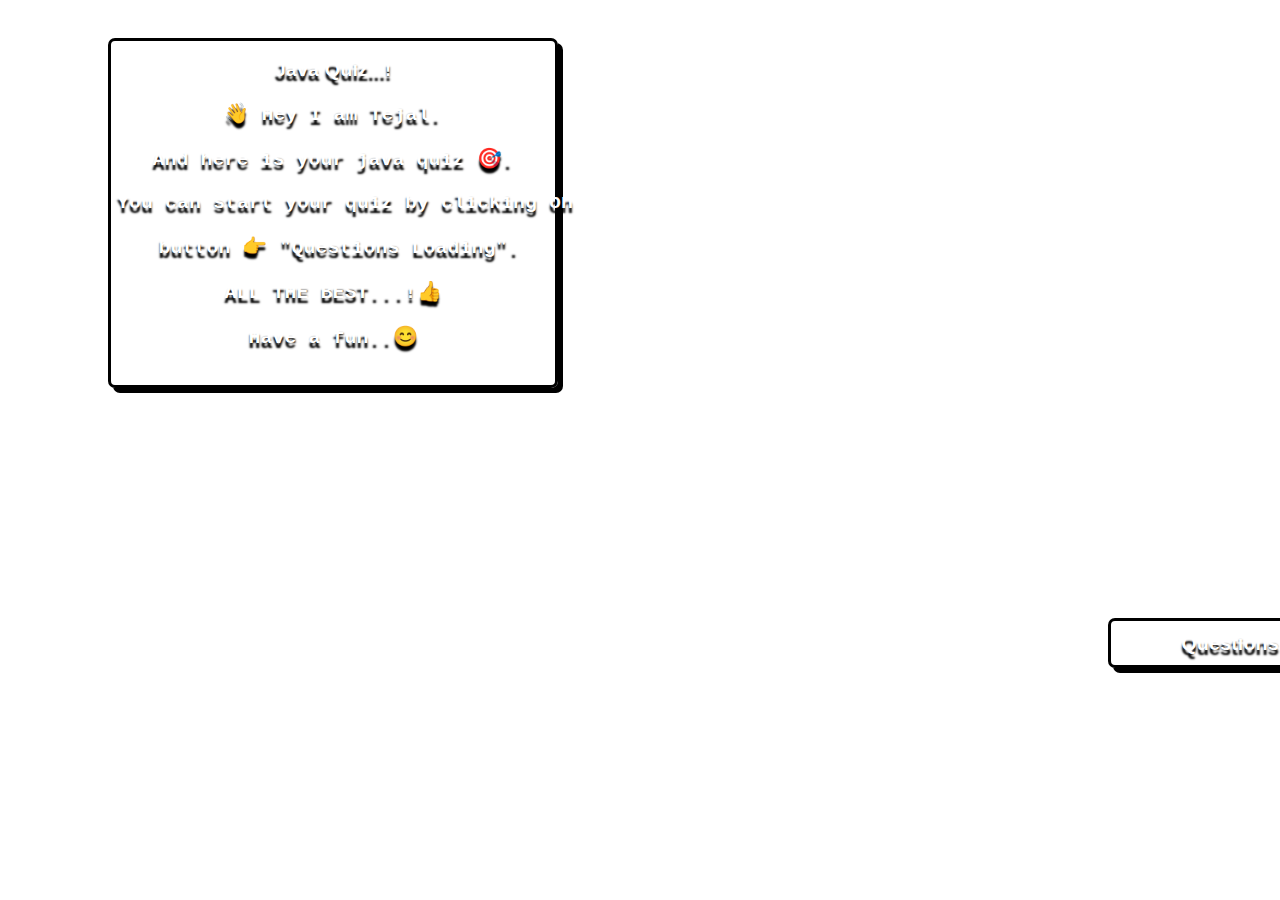
<file: index.html>
<!DOCTYPE html>
<html>
<head>
	<meta charset="utf-8">
	<meta name="viewport" content="width=device-width, initial-scale=1">
	<title>Online Quiz</title>
	<link rel="stylesheet" type="text/css" href="home.css">
</head>
<body class="mdiv">
	<button id="quiz">Java Quiz...!<pre>&#128075; Hey I am Tejal.</pre><pre>And here is your java quiz &#127919;.</pre><pre>You can start your quiz by clicking on </pre><pre> button &#128073; "Questions Loading".</pre><pre>ALL THE BEST...!&#128077;</pre><pre>Have a fun..&#128522;</pre></button>
	<br>
    <a href="home.html"><button id="start">Questions Loading &#10132;</button></a>
</body>
</html>
</file>
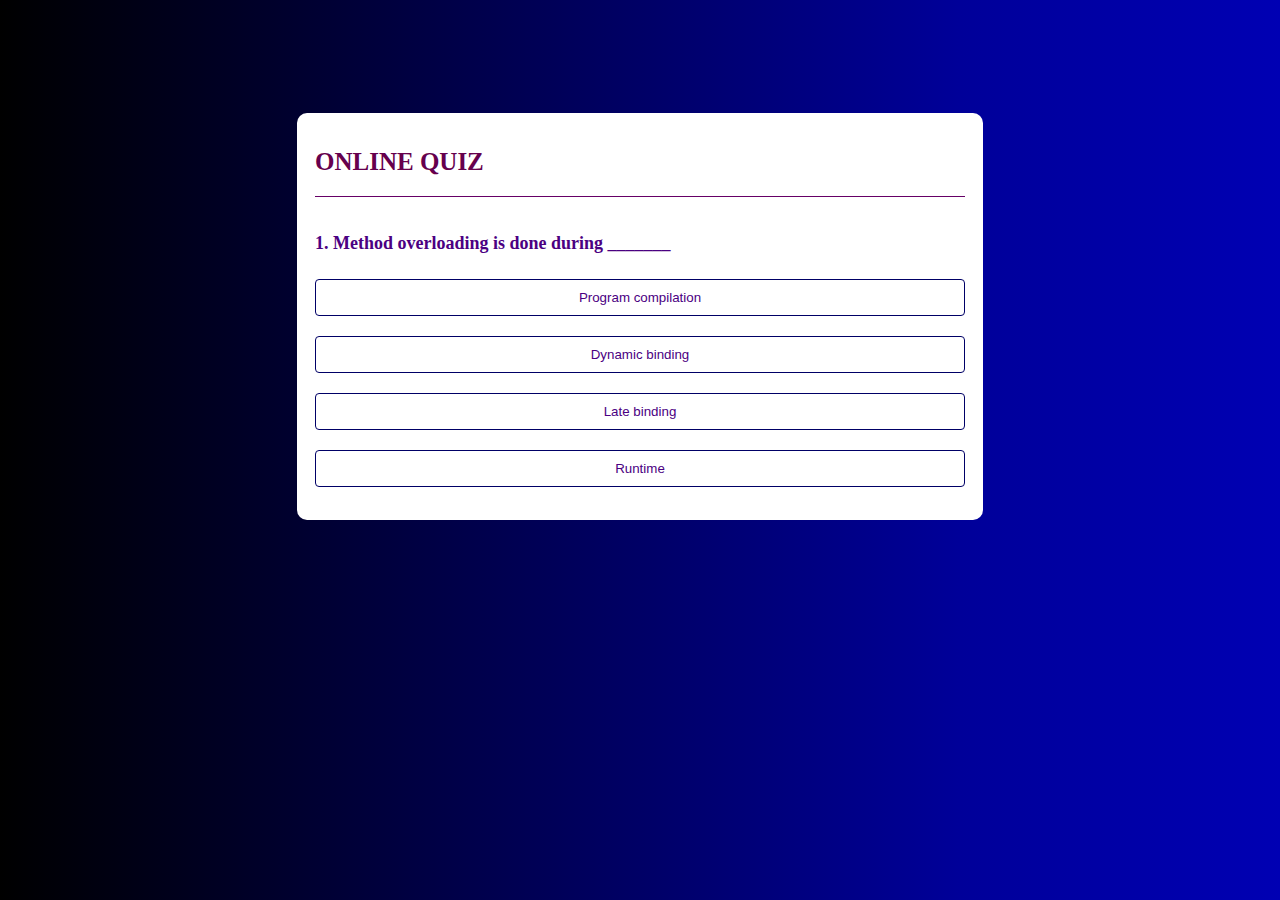
<file: home.html>
<!DOCTYPE html>
<html>
<head>
	<meta charset="utf-8">
	<meta name="viewport" content="width=device-width, initial-scale=1">
	<link rel="stylesheet" type="text/css" href="style.css">
	<title>ONLINE QUIZ</title>
</head>
<body>
	<div class="mdiv"></div>
	<div class="quiz">
		<h1>ONLINE QUIZ</h1>
        <div class="quiz1">
        	<h2 id="question">Here are questions</h2>
        	<div id="ans-but">
        		<button class="btn">Answer 1</button>
        		<button class="btn">Answer 2</button>
        		<button class="btn">Answer 3</button>
        		<button class="btn">Answer 4</button>
        	</div>
        	<button id="next">Next</button>
        </div>
    </div>
    <script type="text/javascript" src="script.js"></script>
</body>
</html>
</file>
<file: home.css>
body{
	background-image: url("https://media.proprofs.com/images/QM/user_images/2503852/New%20Project%20(59)(79).jpg");
	background-repeat: no-repeat;
	background-size: cover;
	background-attachment: fixed;
}

#quiz{
	width: 450px;
	height: 350px;
	margin-top: 30px;
	margin-left: 100px;
	background-color: transparent;
	color: white;
	cursor: pointer;
	border: 3px solid black;
	box-shadow: 5px 5px black;
	border-radius: 7px;
	font-size: 20px;
	font-weight: bolder;
	transition-duration: 1s;
	text-shadow: 0px 5px 2px black;
}

#quiz:hover{
	border-radius: 10px;
	background-color: transparent;
	color: black;
	transform: scale(1.1);
	text-shadow: none;
}


#start{
	width: 350px;
	height: 50px;
	margin-left: 1100px;
	margin-top: 230px;
	background-color: transparent;
	color: white;
	cursor: pointer;
	border: 3px solid black;
	border-radius: 7px;
	box-shadow: 5px 5px black;
	font-size: 20px;
	font-weight: bolder;
	transition-duration: 1s;
	text-shadow: 0px 5px 2px black;
}

#start:hover{
	border-radius: 10px;
	background-color: transparent;
	color: black;
	transform: scale(1.1);
	text-shadow: none;
}
</file>
<file: style.css>
body{
	background-image: linear-gradient(to right, #000000
, #000033, #000066, #000099, #0000b3);
}
.quiz{
	background: white;
	margin-top: 20px;
	width: 90%;
	max-width: 650px;
	margin: 55px auto 0;
	border-radius: 10px;
	padding: 18px;
}
.quiz h1{
	font-size: 25px;
	color: #66004d;
	font-weight: 600;
	border-bottom: 1px solid #660066;
	padding-bottom: 20px;
}
.quiz1{
	padding: 5px 0;
}
.quiz1 h2{
	font-size: 18px;
	color: indigo;
	font-weight: 600;
}
.btn{
	background: transparent;
	color: indigo;
	font-weight: 500;
	width: 100%;
	border: 1px solid #000066;
	padding: 10px;
	margin: 10px 0;
	text-align: left0;
	border-radius: 4px;
	cursor: pointer;
	transition: all 0.3s;
}
.btn:hover:not([disabled]){
	background: #003366;
	color: white;
}
.btn:disabled{
	cursor: no-drop;
}
.mdiv{height: 50px;
	width: 50px;
	background-image: url('https://media.tenor.com/lcuvD0zkFNMAAAAM/question-mark.gif');
	position: relative;
	background-size: cover;
	top: 20px;
	left: 20px;
	border-radius: 20px;
	animation-name: tejal;
	animation-duration: 40s;
	animation-timing-function: ease-in-out;
	animation-iteration-count: infinite;
	}
@keyframes tejal{
	25%{
		top: 20px;
		left: 1400px;
	}
    50%{
        top: 650px;
        left: 1400px;
       }
	75%{
		top: 650px;
		left: 20px;
	}
	100%{
		top: 20px;
		left: 20px;
	}
}

#next{
	background-color: #000033;
	color: white;
	font-weight: 500;
	width: 120px;
	height: 40px;
	border-radius: 4px;
	margin: 20px auto 0;
	display: none;
}

#next:hover{
	background: transparent;
	color: #000033;
	border-radius: 5px;
	cursor: pointer;
}

.correct{
	background: #74EFA7;
}
.incorrect{
	background: #ff9393;
}
</file>
